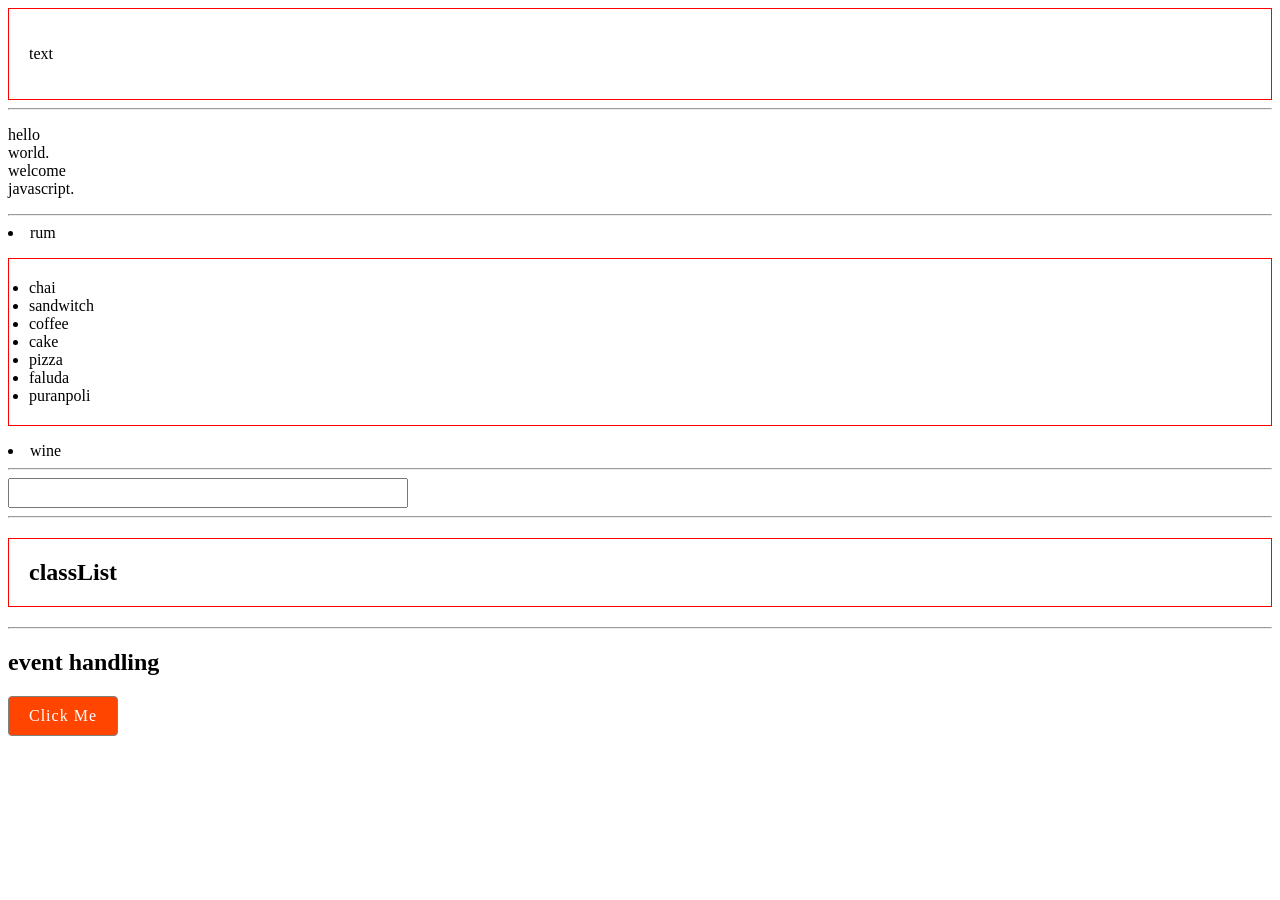
<file: index.html>
<!DOCTYPE html>
<html lang="en">
<head>
    <meta charset="UTF-8">
    <meta name="viewport" content="width=device-width, initial-scale=1.0">
    <title>DOM</title>
    <link rel="stylesheet" href="./style.css">
</head>
<body>

    <div class="title">
        <p class="txt">text</p>
    </div>

    <hr>

    <ul class="list">
        <li>hello</li>
        <li class="secondChild">world.</li>
        <li>welcome</li>
        <li>javascript.</li>
    </ul>

    <hr>  

    <ul class="menu">
        <li>chai</li>
        <li>sandwitch</li>
        <li>coffee</li>
        <li style="display: none;" >burger</li>
    </ul>

    <hr>

    <div class="form">
        <input type="text" placeholder="username" class="username" style="font-size: 16px;"/>
    </div>

    <hr>

    <div>
        <h2 class="title heading" id="title">classList</h2>
    </div>

    <hr>

    <div class="event">
        <h2>event handling</h2>
        <button class="btn">Click Me</button>
    </div>

    <script src="./index.js"></script>
</body>
</html>
</file>
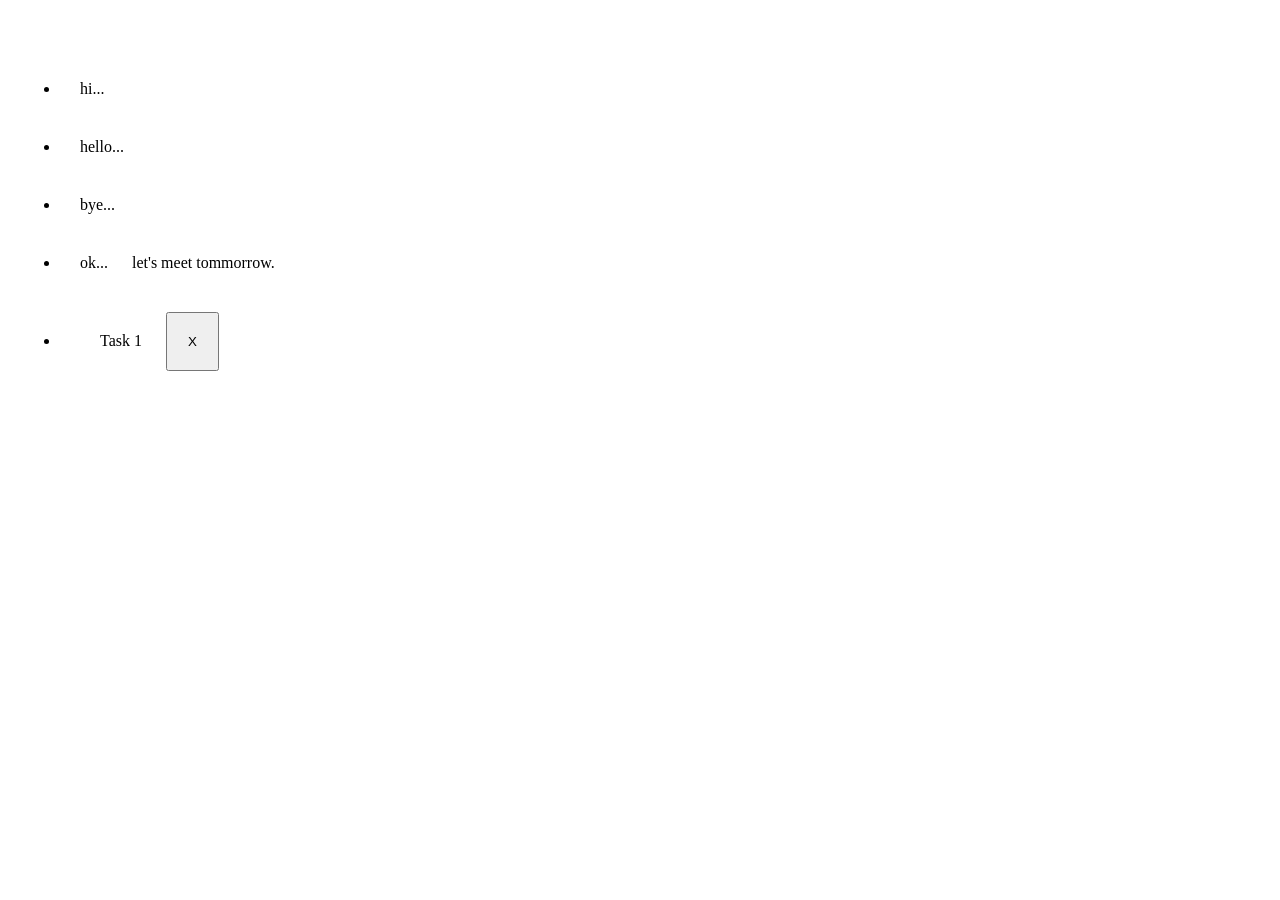
<file: dom/index.html>
<!doctype html>
<html lang="en">
  <head>
    <meta charset="UTF-8" />
    <meta name="viewport" content="width=device-width, initial-scale=1.0" />
    <title>DOM</title>
    <link rel="stylesheet" href="./style.css" />
  </head>
  <body>

    <!-- <div class="menu" style="border: 1px solid green">
      <p class="item-1">item-1</p>
      <p class="item-2">item-2</p>
      <p class="item-3">item-3</p>
    </div> -->

    <!-- <div class="demo">
     Hello <span style="display:none;">hidden</span> World
    </div> -->

    <!-- <button>sayHi..</button> -->

    <!-- <div id="parent">
        <p>Lorem, ipsum dolor sit amet consectetur adipisicing elit. Magni, architecto.s</p>
        <button id="child">Click</button>
    </div> --> 

    <!-- <div id="grandparent" style="padding: 30px; background: lightblue">
      Grandparent
      <div id="parent" style="padding: 30px; background: lightgreen">
        Parent
        <div id="child" style="padding: 30px; background: lightcoral">
          Child
        </div>
      </div>
    </div> -->

    <!-- event delegation eg -->
     <ul class="list">
      <li>hi...</li>
      <li>hello...</li>
      <li>bye...</li>
      <li>ok... <span>let's meet tommorrow.</span></li>
      <li><span>Task 1</span> <button class="del-btn">X</button></li>
     </ul>

    <script src="./index.js"></script>
  </body>
</html>
</file>
<file: style.css>
* {
    /* margin: 0; */
    padding: 0;
    box-sizing: border-box;
}


.title {
    border: 1px solid red;
    padding: 20px;
}

.div {
    border: 1px solid blue;
    padding: 20px;
}
.menu {
    border: 1px solid red;
    padding: 20px;
}

.form input[type="text"] {
    padding: 4px;
    font-size: 16px;
}

.form input[type="text"]:focus {
    outline: none;
}


button {
    all: unset;
}

.btn {
    padding: 10px 20px;
    border-radius: 4px;
    border: 1px solid gray;
    background-color: orangered;
    color: white;
    letter-spacing: 1px;
}
</file>
<file: dom/style.css>
* {
    margin: 0;
    padding: 20px;
    box-sizing: border-box;
}
</file>
